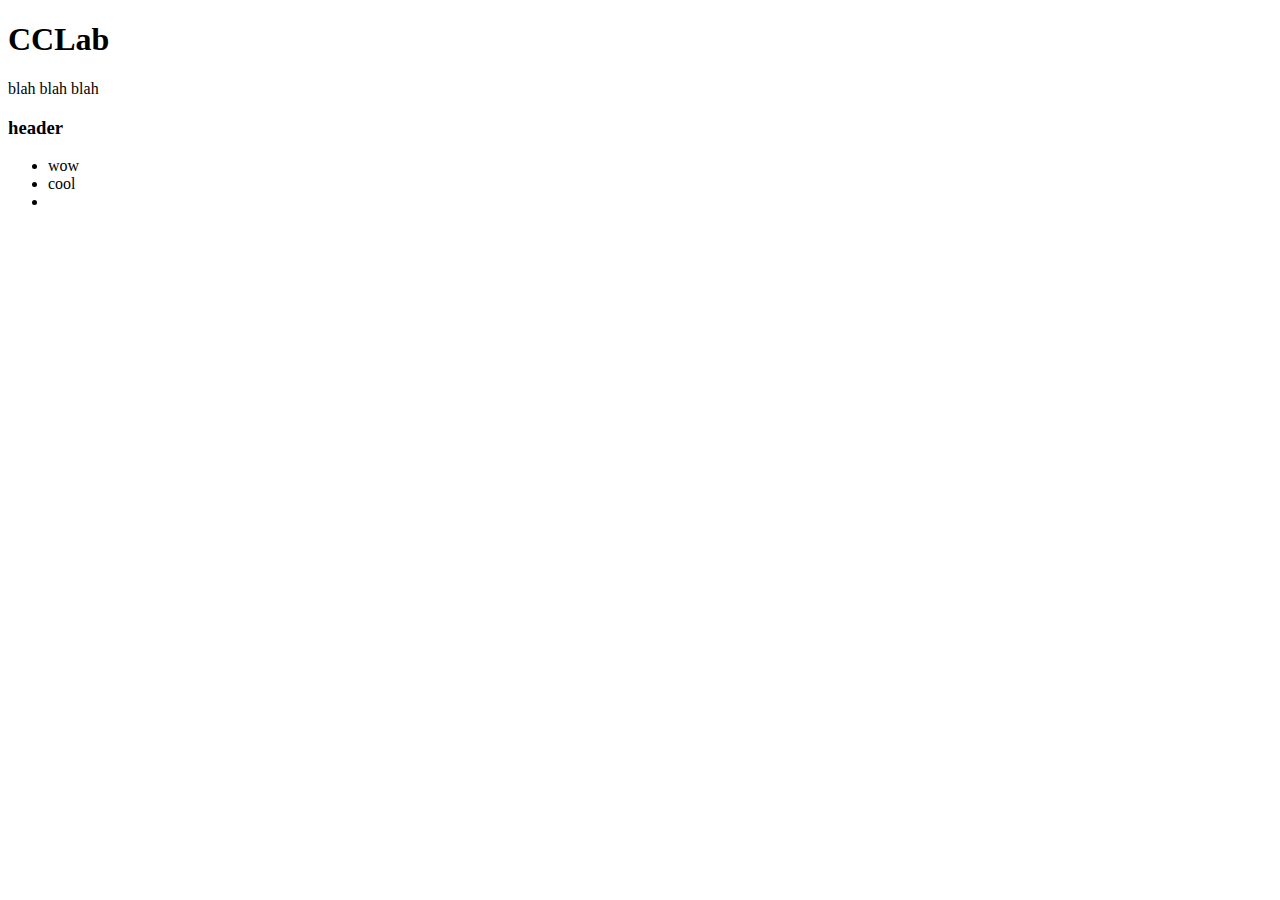
<file: index.html>
<!DOCTYPE html>
<html lang="en">

<head>
    <meta charset="UTF-8">
    <meta http-equiv="X-UA-Compatible" content="IE=edge">
    <meta name="viewport" content="width=device-width, initial-scale=1.0">
    <title>CCLab</title>
</head>

<body>
    <h1>CCLab</h1>
    <p>blah blah blah</p>
    <h3>header</h3>
    <ul>
        <li>wow</li>
        <li>cool</li>
        <li></li>
    </ul>

</body>

</html>
</file>
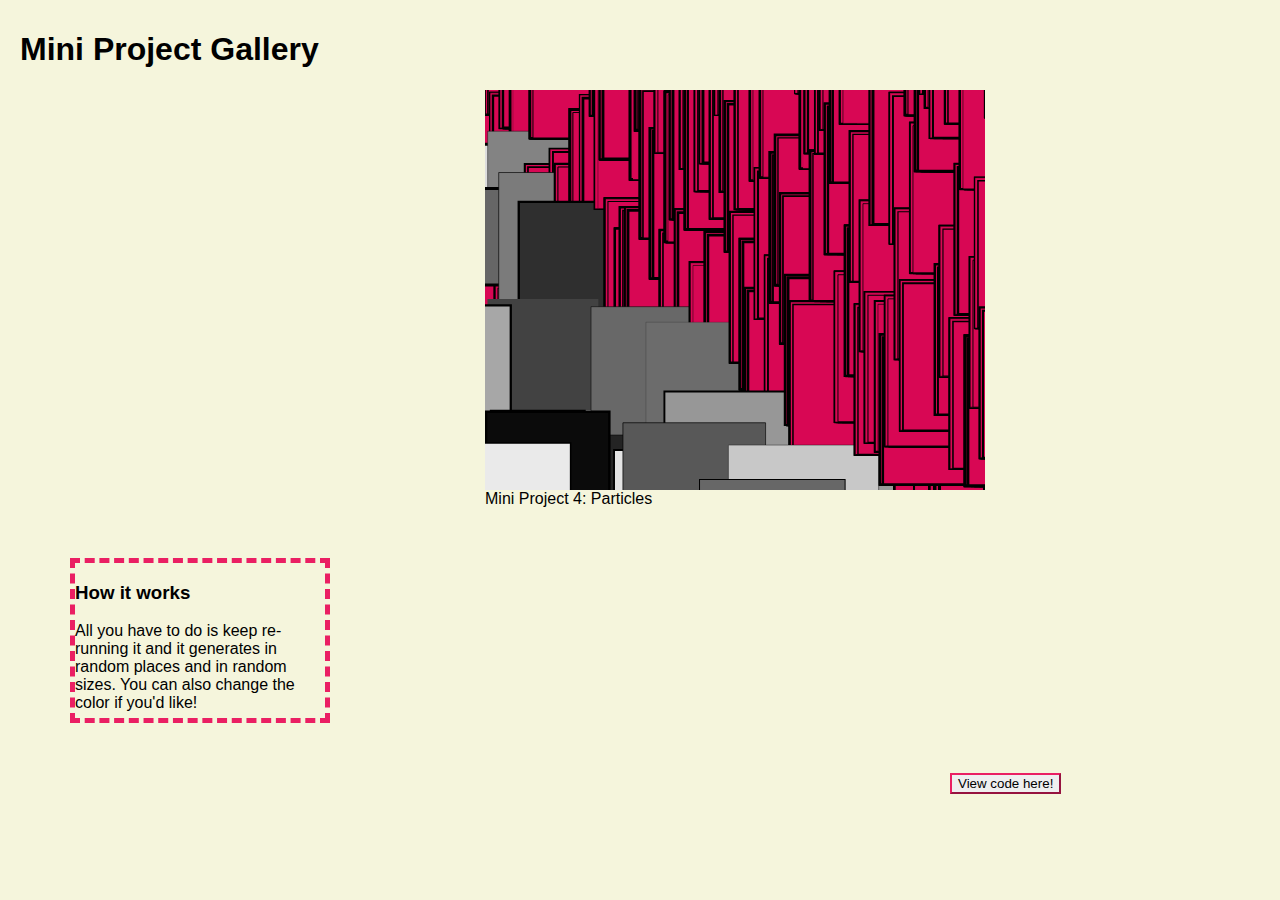
<file: 11r-sketch-gallery-page/index.html>
<!DOCTYPE html>
<html lang="en">

<head>
  <meta charset="utf-8" />
  <meta name="viewport" content="width=device-width, initial-scale=1.0">

  <title>CCLab Project Gallery</title>

  <link rel="stylesheet" type="text/css" href="style.css">

  <script src="libraries/p5.min.js"></script>
  <!-- Uncomment the line below if you use audio. -->
  <!-- <script src="libraries/p5.sound.min.js"></script> -->
</head>

<body>

  <h1>Mini Project Gallery</h1>

  <!-- the following div will contain the p5 canvas. -->
  <div id="canvasContainer"></div>

  <p1>Mini Project 4: Particles</p1>

  <div class="box">
    <h3 class="text-title">How it works</h3>
    <p class="text-dsc">
      All you have to do is keep re-running it and it generates in random places and in random sizes. You can also
      change
      the color if you'd like!
    </p>
  </div>

  <button onclick="buttonClicked()">View code here!</button>
  <!-- the script tag below should always be at the bottom, right before the closing body tag -->
  <script src="script.js"></script>
  <script src="sketch.js"></script>
</body>

</html>
</file>
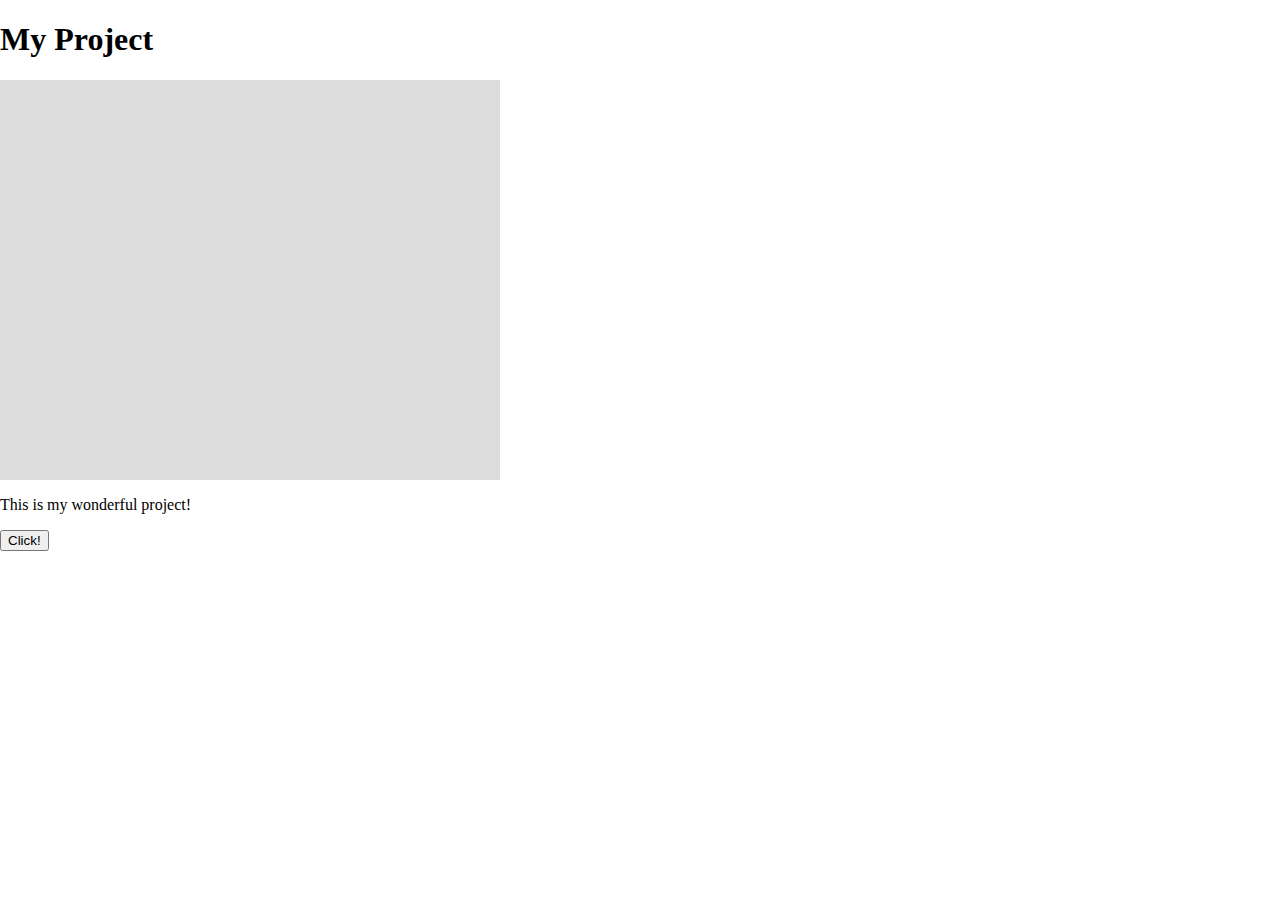
<file: _blank-template copy/index.html>
<!DOCTYPE html>
<html lang="en">

<head>
  <meta charset="utf-8" />
  <meta name="viewport" content="width=device-width, initial-scale=1.0">

  <title>CCLab Project</title>

  <link rel="stylesheet" type="text/css" href="style.css">

  <script src="libraries/p5.min.js"></script>
  <!-- Uncomment the line below if you use audio. -->
  <!-- <script src="libraries/p5.sound.min.js"></script> -->
</head>

<body>

  <h1>My Project</h1>

  <!-- the following div will contain the p5 canvas. -->
  <div id="canvasContainer"></div>

  <p>This is my wonderful project!</p>
  <button onclick="buttonClicked()">Click!</button>

  <!-- the script tag below should always be at the bottom, right before the closing body tag -->
  <script src="sketch.js"></script>
</body>

</html>
</file>
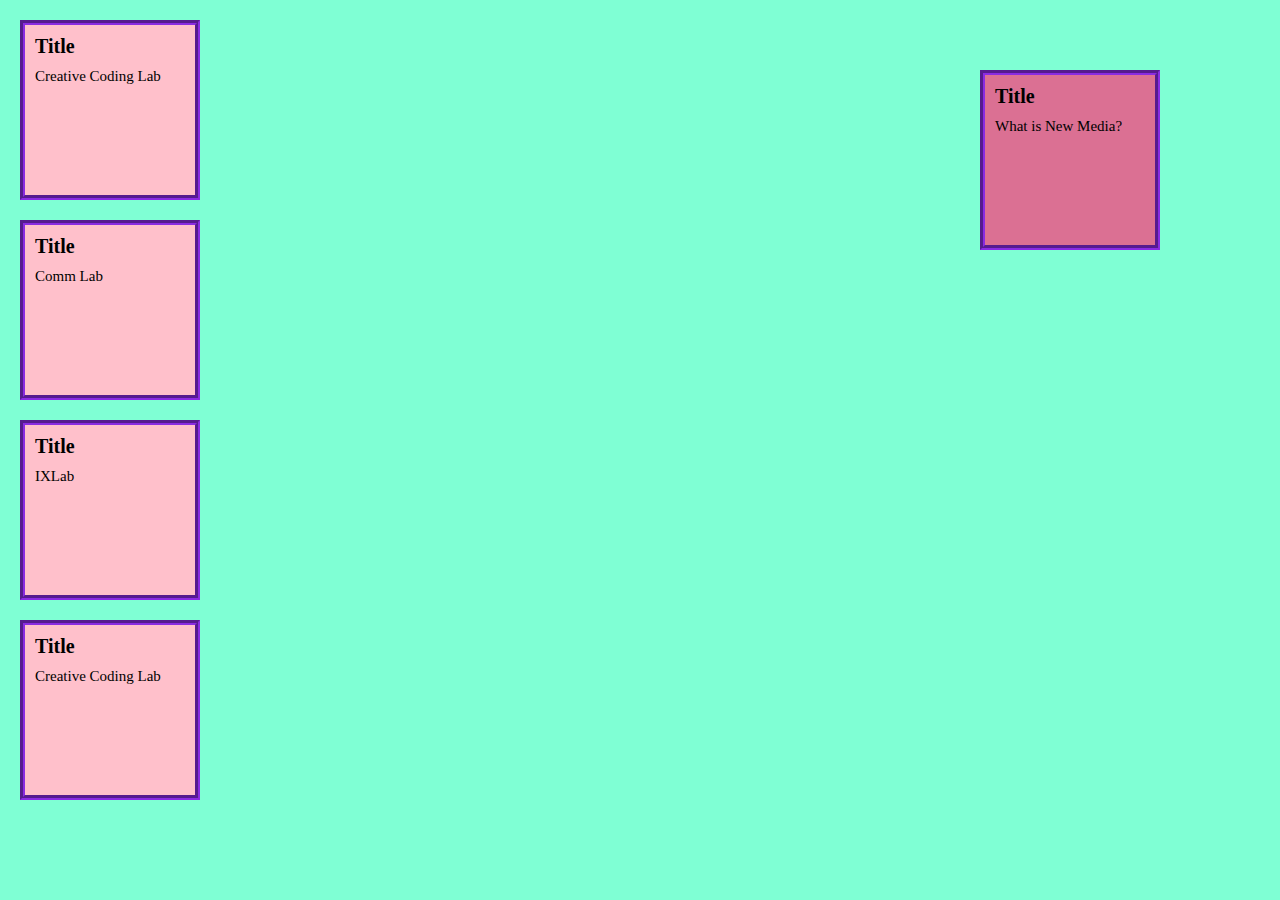
<file: css-box-model/index.html>
<!DOCTYPE html>
<html lang="en">

<head>
    <meta charset="UTF-8">
    <meta http-equiv="X-UA-Compatible" content="IE=edge">
    <meta name="viewport" content="width=device-width, initial-scale=1.0">
    <title>CCLab CSS Box Model</title>
    <link rel="stylesheet" href="css/style.css">
</head>

<body>
    <div class="box">
        <h3 class="text-title">Title</h3>
        <p class="text-dsc">
            Creative Coding Lab
        </p>
    </div>

    <div class="box">
        <h3 class="text-title">Title</h3>
        <p class="text-dsc">
            Comm Lab
        </p>
    </div>

    <div class="box">
        <h3 class="text-title">Title</h3>
        <p class="text-dsc">
            IXLab
        </p>
    </div>

    <div class="box" id="special-box">
        <h3 class="text-title">Title</h3>
        <p class="text-dsc">
            What is New Media?
        </p>
    </div>

    <div class="box">
        <h3 class="text-title">Title</h3>
        <p class="text-dsc">
            Creative Coding Lab
        </p>
    </div>

</body>

</html>
</file>
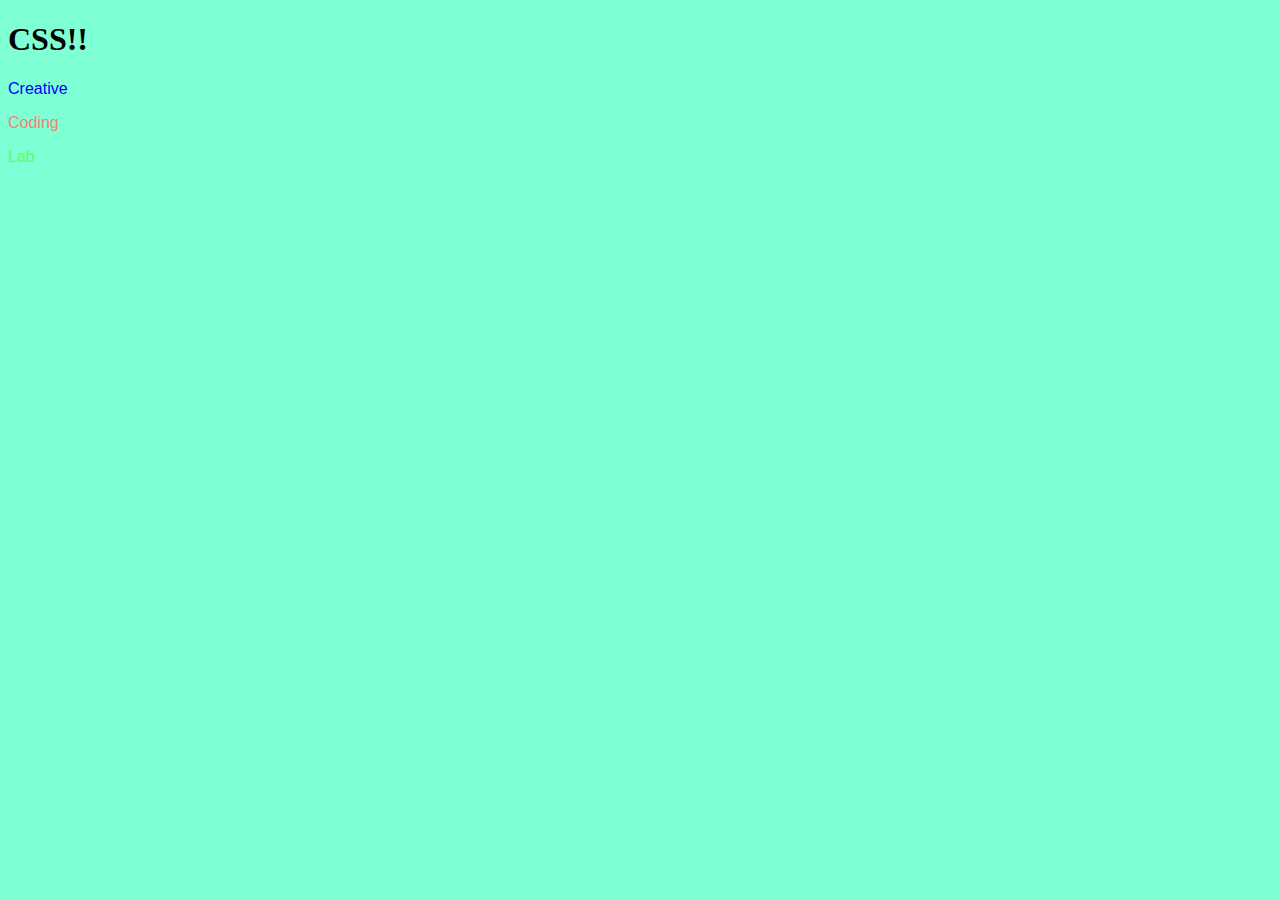
<file: css/index.html>
<!DOCTYPE html>
<html lang="en">

<head>
    <meta charset="UTF-8">
    <meta http-equiv="X-UA-Compatible" content="IE=edge">
    <meta name="viewport" content="width=device-width, initial-scale=1.0">
    <link rel="stylesheet" href="style.css">
    <title>Document</title>


</head>

<body>
    <h1>CSS!!</h1>
    <p class="deco1">Creative</p>
    <p class="deco2">Coding</p>
    <p class="deco3">Lab</p>
</body>

</html>
</file>
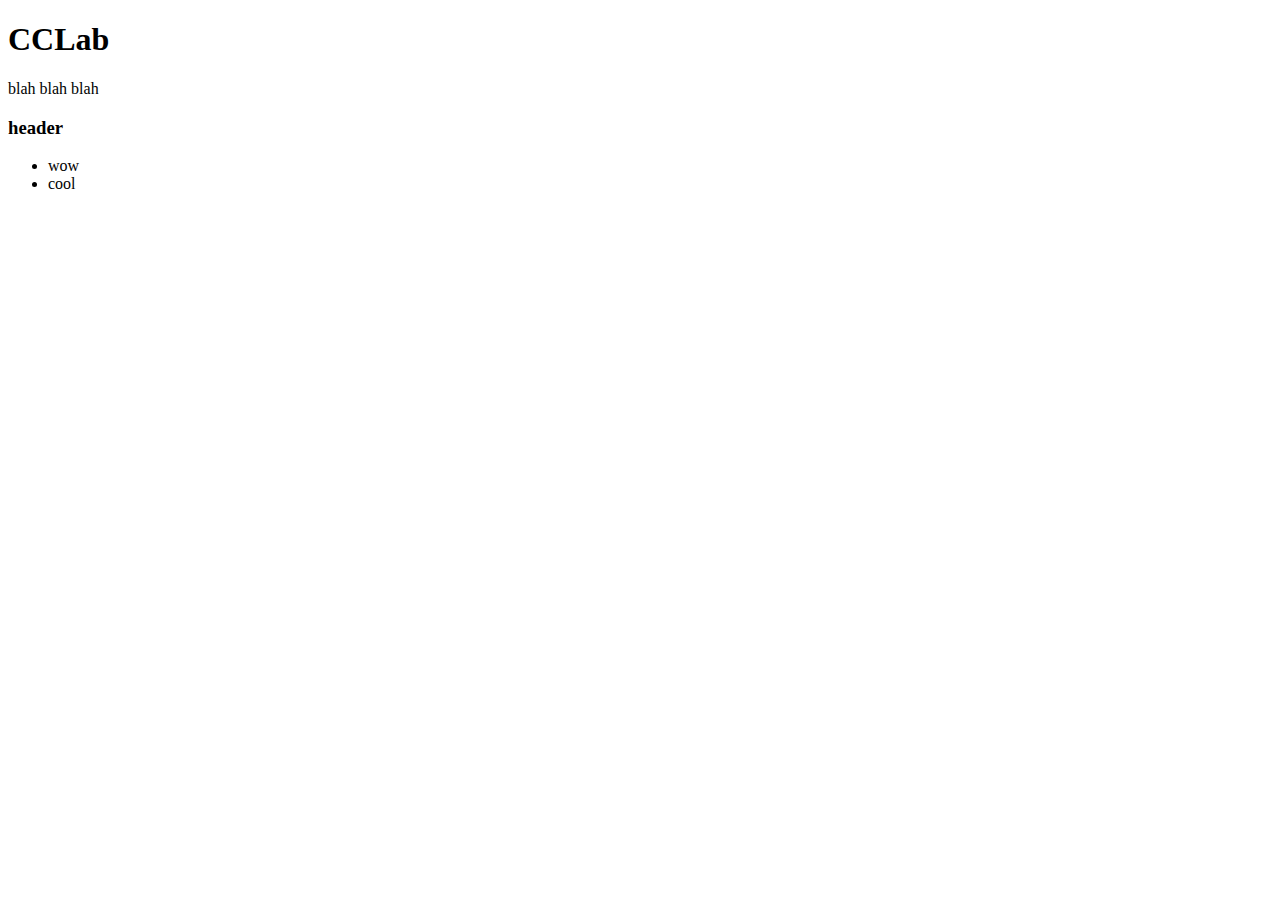
<file: html/index.html>
<!DOCTYPE html>
<html lang="en">

<head>
    <meta charset="UTF-8">
    <meta http-equiv="X-UA-Compatible" content="IE=edge">
    <meta name="viewport" content="width=device-width, initial-scale=1.0">
    <title>CCLab</title>
</head>

<body>
    <h1>CCLab</h1>
    <p>blah blah blah</p>
    <h3>header</h3>
    <ul>
        <li>wow</li>
        <li>cool</li>
    </ul>

</body>

</html>
</file>
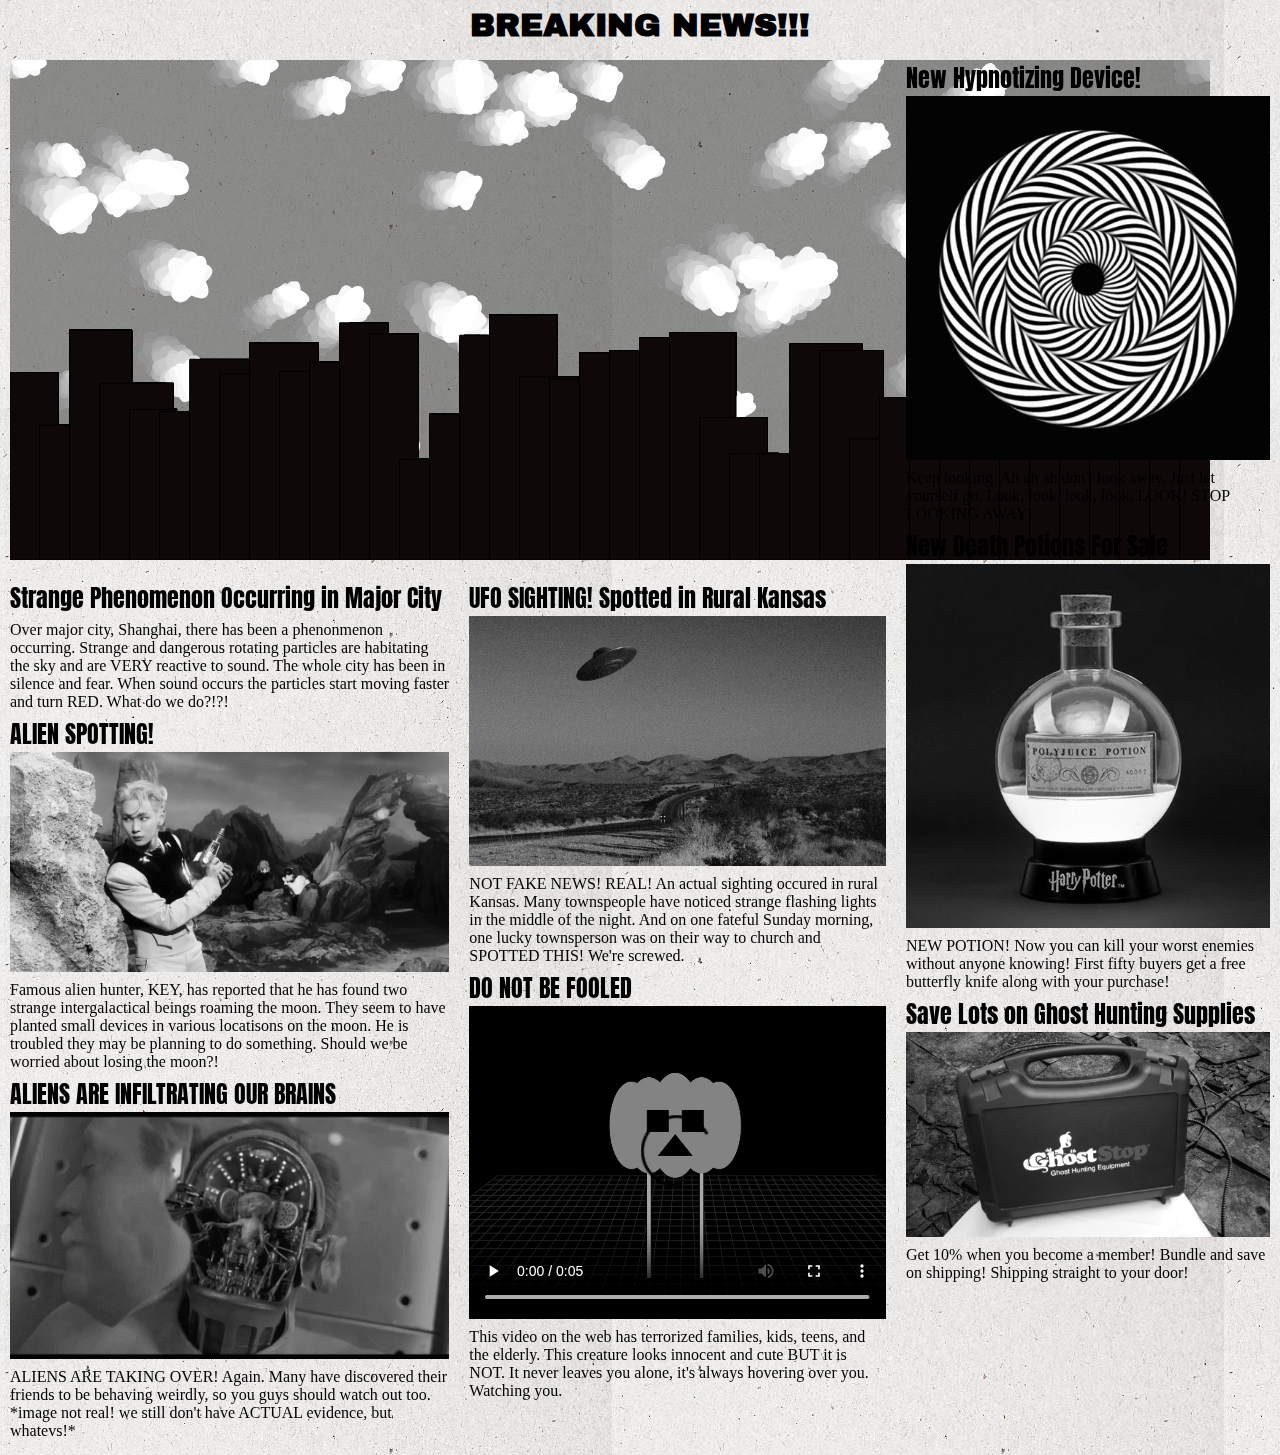
<file: project-b/index.html>
<!DOCTYPE html>
<html lang="en">

<head>
    <meta charset="UTF-8">
    <!-- <meta http-equiv="X-UA-Compatible" content="IE=edge"> -->

    <meta name="viewport" content="width=device-width, initial-scale=1.0">
    <link href="https://fonts.googleapis.com/css2?family=Cinzel:wght@800&display=swap" rel="stylesheet">
    <link href="https://fonts.googleapis.com/css2?family=Archivo+Black&family=Cinzel:wght@800&display=swap"
        rel="stylesheet">
    <link href="https://fonts.googleapis.com/css2?family=Anton&display=swap" rel="stylesheet">
    <style>
        body {
            background-image: url('assets/text-paper.jpeg');
        }
    </style>
    <link rel="stylesheet" type="text/css" href="style.css">
    <script src="library/p5.min.js"></script>
    <script src="library/p5.sound.min.js"></script>
    <title>Most Reliable News On The Planet</title>
</head>

<body>
    <div class="div-header">
        <h1>BREAKING NEWS!!!</h1>
    </div>

    <div class="div-content">
        <div class="div-left">
            <div class="box" id="canvasContainer">
            </div>
            <div class="div-left-bottom">
                <div class="box">
                    <p1>Strange Phenomenon Occurring in Major City</p1>
                    <p>Over major city, Shanghai, there has been a phenonmenon occurring. Strange and dangerous rotating
                        particles are habitating the sky and are VERY reactive to sound. The whole city has been in
                        silence and fear. When sound occurs the particles start moving faster and turn RED. What do we
                        do?!?!</p>
                    <p1>ALIEN SPOTTING!</p1>
                    <img src="assets/bad_love2.jpeg" alt="Image">
                    <p>Famous alien hunter, KEY, has reported that he has found two strange intergalactical beings
                        roaming the moon. They seem to have planted small devices in various locatisons on the moon. He
                        is troubled they may be planning to do something. Should we be worried about losing the moon?!
                    </p>
                    <p1>ALIENS ARE INFILTRATING OUR BRAINS</p1>
                    <img src="assets/men-in-black.gif" alt="gif">
                    <p>ALIENS ARE TAKING OVER! Again. Many have discovered their friends to be behaving weirdly, so you
                        guys should watch out too.
                        *image not real! we still don't have ACTUAL evidence, but whatevs!*</p>
                </div>
                <div class="box">
                    <p1>UFO SIGHTING! Spotted in Rural Kansas</p1>
                    <img src="assets/ufo_spotting.jpg" alt="Image">
                    <p>NOT FAKE NEWS! REAL! An actual sighting occured in rural Kansas. Many townspeople have noticed
                        strange flashing lights in the middle of the night. And on one fateful Sunday morning, one lucky
                        townsperson was on their way to church and SPOTTED THIS! We're screwed.</p>
                    <p1>DO NOT BE FOOLED</p1>
                    <video width="320" height="240" controls loop>
                        <source src="assets/pumpkin.mp4" type="video/mp4">
                        Your browser does not support the video tag.
                    </video>
                    <p>This video on the web has terrorized families, kids, teens, and the elderly. This creature looks
                        innocent and cute BUT it is NOT. It
                        never leaves you alone, it's always hovering over you. Watching you. </p>
                </div>
            </div>
        </div>

        <div class="div-right">
            <div class="box">
                <p1>New Hypnotizing Device!</p1>
                <img src="assets/optical-illusion.gif" alt="gif">
                <p>Keep looking. Ah ah ah don't look away. Just let yourself go. Look, look, look, look, LOOK! STOP
                    LOOKING AWAY!</p>
                <p1>New Death Potions For Sale</p1>
                <img src="assets/potion_ad.jpeg" alt="Image">
                <p>NEW POTION! Now you can kill your worst enemies without anyone knowing! First fifty buyers get a free
                    butterfly knife along with your purchase!</p>
                <p1>Save Lots on Ghost Hunting Supplies</p1>
                <img src="assets/ghost-supplies.png" alt="Image">
                <p>Get 10% when you become a member! Bundle and save on shipping! Shipping straight to your door!</p>

            </div>
        </div>
    </div>


    <script src="sketch.js"></script>
    <!-- <div class="div-footer"> -->
    <!-- <script src="script.js"></script> -->

</body>

</html>
</file>
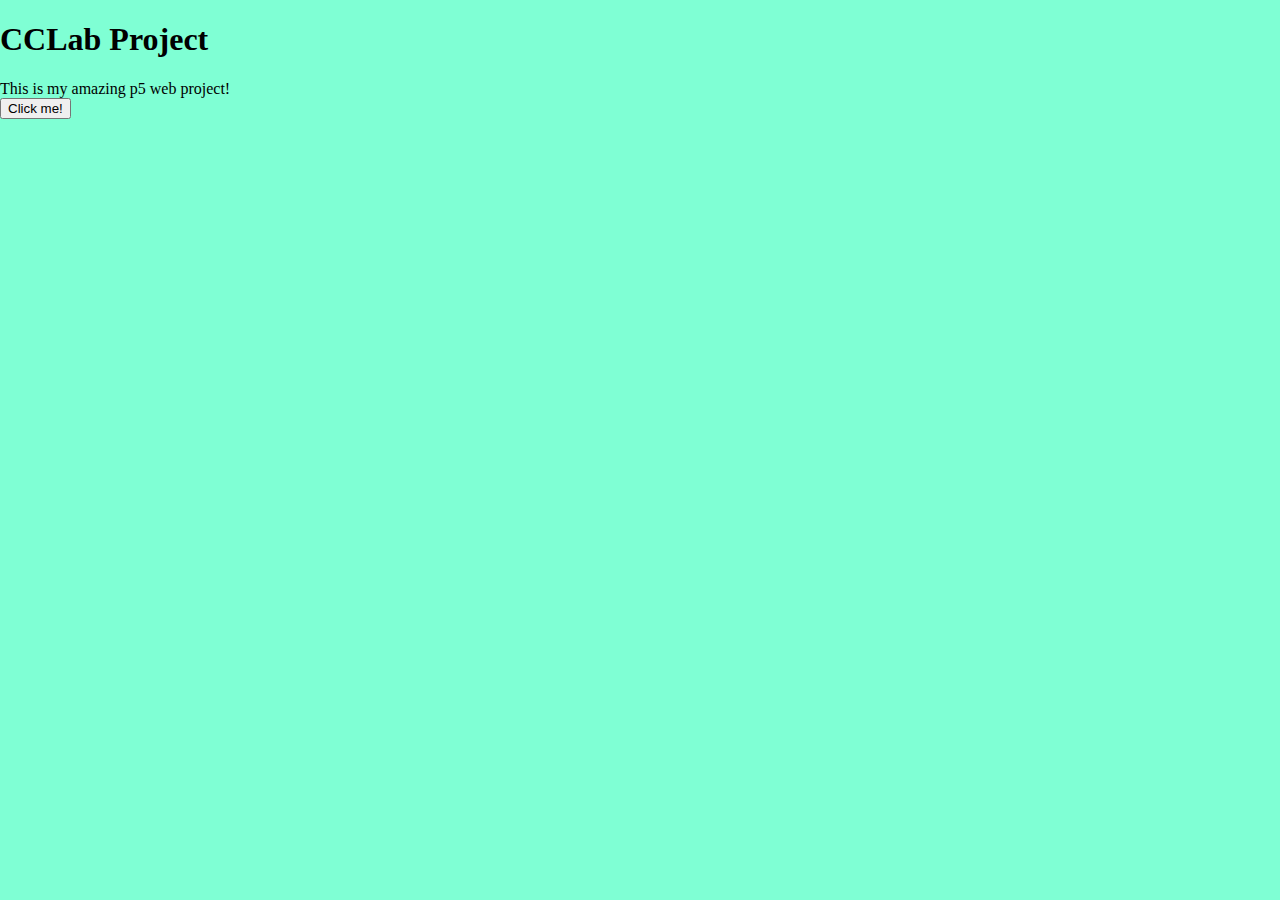
<file: w11-1-adding-p5/index.html>
<!DOCTYPE html>
<html lang="en">

<head>
  <meta charset="UTF-8">
  <meta http-equiv="X-UA-Compatible" content="IE=edge">
  <meta name="viewport" content="width=device-width, initial-scale=1.0">

  <title>Document</title>
  <link rel="stylesheet" href="style.css">

</head>

<body>
  <h1>CCLab Project</h1>

  <p>This is my amazing p5 web project!</p>

  <button onclick="buttonClicked()">Click me!</button>

  <script src="script.js"></script>
</body>

</html>
</file>
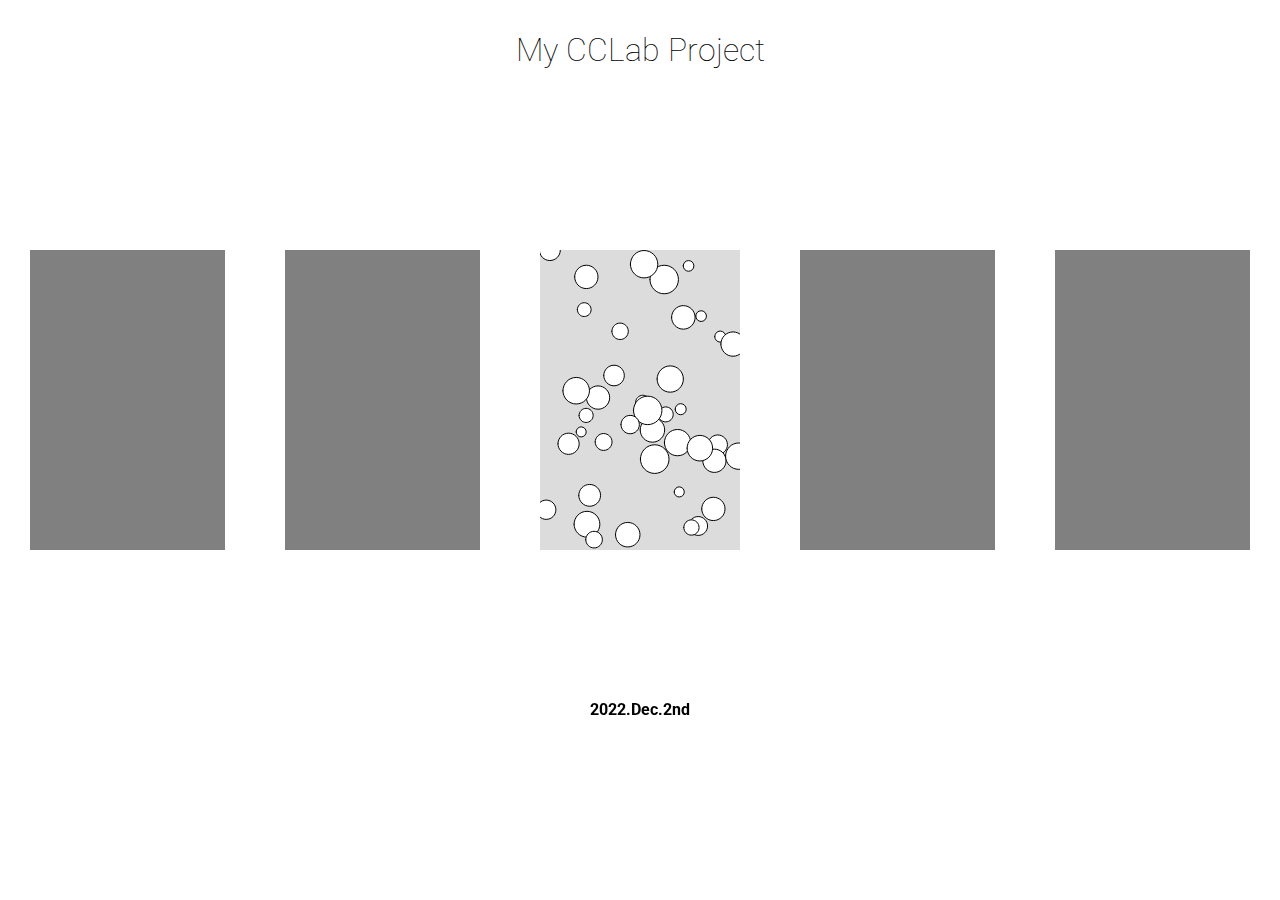
<file: w12-web-review/index.html>
<!DOCTYPE html>
<html lang="en">

<head>
  <meta charset="utf-8" />
  <meta name="viewport" content="width=device-width, initial-scale=1.0">

  <title>CCLab Project</title>

  <link rel="preconnect" href="https://fonts.googleapis.com">
  <link rel="preconnect" href="https://fonts.gstatic.com" crossorigin>
  <link href="https://fonts.googleapis.com/css2?family=Roboto:wght@100;700&display=swap" rel="stylesheet">
  <link rel="stylesheet" type="text/css" href="css/style.css">

  <script src="libraries/p5.min.js"></script>
  <script src="libraries/p5.sound.min.js"></script>
</head>

<body>

  <div class="div-header">
    <h1>My CCLab Project</h1>
  </div>

  <div class="div-content">
    <div class="box"></div>
    <div class="box"></div>
    <div class="box" id="canvasContainer"></div>
    <div class="box"></div>
    <div class="box"></div>
  </div>

  <div class="div-footer">
    <p>2022.Dec.2nd</p>
  </div>

  <!-- the script tag below should always be at the bottom, right before the closing body tag -->
  <script src="sketch.js"></script>
</body>

</html>
</file>
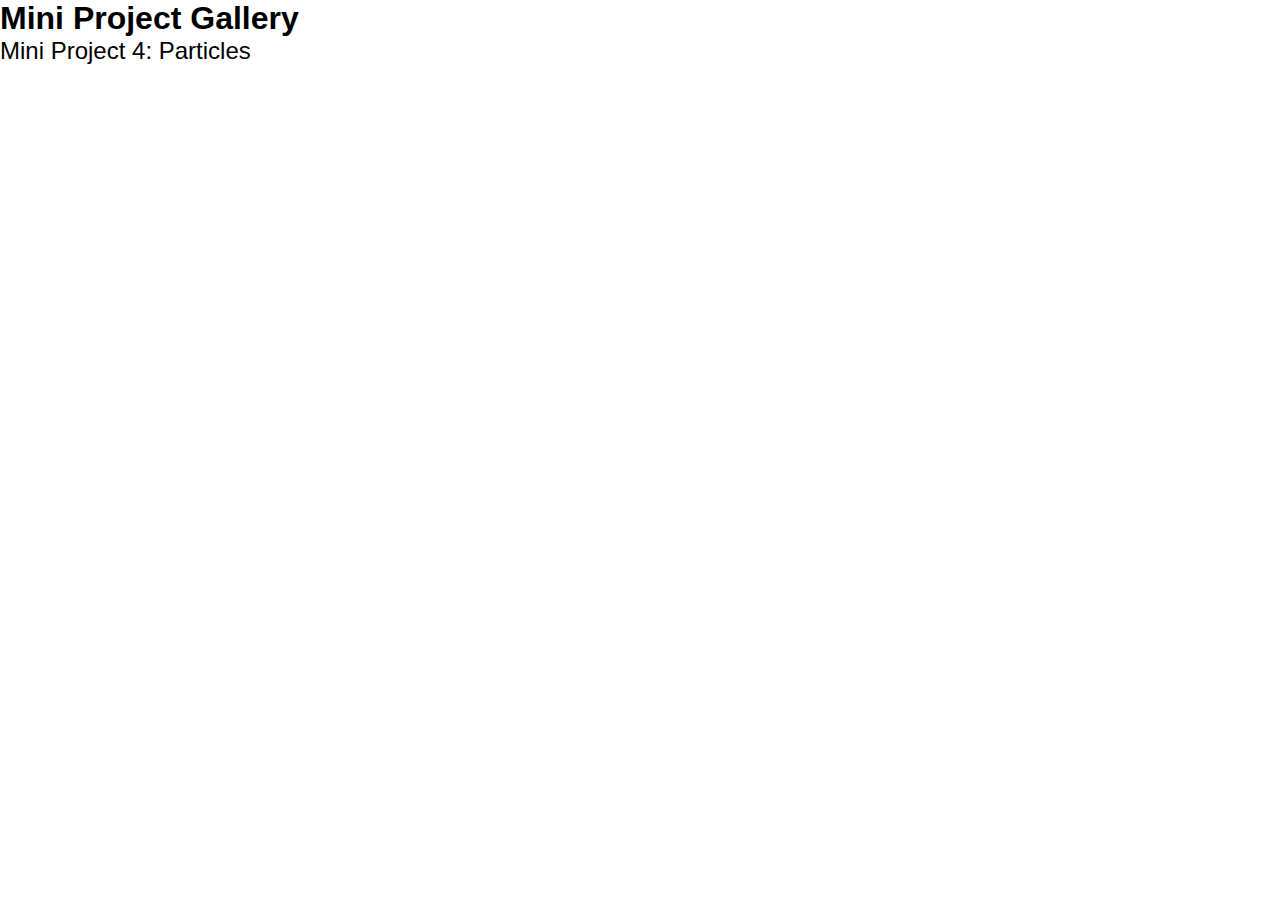
<file: project-b/index1.html>
<!DOCTYPE html>
<html lang="en">

<head>
    <meta charset="utf-8" />
    <meta name="viewport" content="width=device-width, initial-scale=1.0">

    <title>CCLab Project Gallery</title>

    <link rel="stylesheet" type="text/css" href="style.css">

    <script src="library/p5.min.js"></script>
    <!-- Uncomment the line below if you use audio. -->
    <!-- <script src="libraries/p5.sound.min.js"></script> -->
</head>

<body>

    <h1>Mini Project Gallery</h1>

    <!-- the following div will contain the p5 canvas. -->
    <div id="myContainer"></div>

    <p1>Mini Project 4: Particles</p1>

    <!-- <div class="box">
        <h3 class="text-title">How it works</h3>
        <p class="text-dsc">
            All you have to do is keep re-running it and it generates in random places and in random sizes. You can also
            change
            the color if you'd like!
        </p>
    </div> -->

    <!-- <button onclick="buttonClicked()">View code here!</button> -->
    <!-- the script tag below should always be at the bottom, right before the closing body tag -->
    <script src="script.js"></script>
    <script src="sketch.js"></script>
</body>

</html>
</file>
<file: 11r-sketch-gallery-page/style.css>
html,
body {
  margin: 10px;
  padding: 0;
  background-color: beige;
}

h1 {
  font-family: Impact, Haettenschweiler, 'Arial Narrow Bold', sans-serif;
}

p1 {
  font-family: 'Lucida Sans', 'Lucida Sans Regular', 'Lucida Grande', 'Lucida Sans Unicode', Geneva, Verdana, sans-serif;
  padding-left: 465px;
}

canvas {
  display: block;
  padding-left: 465px;
}

.box {
  width: 250px;
  height: 150px;
  margin: 50px;
  padding-bottom: 5px;
  border-width: 5px;
  border-color: rgb(234, 31, 99);
  border-style: dashed;
  font-family: 'Lucida Sans', 'Lucida Sans Regular', 'Lucida Grande', 'Lucida Sans Unicode', Geneva, Verdana, sans-serif;
}

button {
  margin-left: 75%;
  margin-bottom: 50px;
  border-color: rgb(234, 31, 99);
  border-width: 2px;
}
</file>
<file: _blank-template copy/style.css>
html, body {
  margin: 0;
  padding: 0;
}

canvas {
  display: block;
}
</file>
<file: css-box-model/css/style.css>
body {
    background-color: aquamarine;
}

.box {
    background-color: pink;
    width: 150px;
    height: 150px;
    margin: 20px;
    padding: 10px;
    /* font-family: Georgia, 'Times New Roman', Times, serif;
    border: 1px solid blueviolet;*/
    border-width: 5px;
    border-style: groove;
    border-color: blueviolet;
}

#special-box {
    background-color: palevioletred;
    position: absolute;
    right: 100px;
    top: 50px;
}

.text-title {
    font-size: 20px;
    margin-bottom: 10px;
}

.text-dsc {
    font-size: 15px;
}

body,
h3,
p {
    margin: 0;
}
</file>
<file: css/style.css>
body {
    background: aquamarine;
}

p {
    font-family: Verdana, Geneva, Tahoma, sans-serif;
}

.deco1 {
    color: blue;
}

.deco2 {
    color: salmon;
}

.deco3 {
    color: rgb(100, 250, 100);
}
</file>
<file: project-b/style.css>
body {
    margin: 0;
    padding: 0;
    /* background-color: blanchedalmond; */

}

html,
body {
    height: 100%;
    font-family: 'Roboto', sans-serif;
}

html,
body,
h1,
p {
    margin: 0;
    padding: 0;
}

h1 {
    font-weight: bold;
    font-family: 'Archivo Black', sans-serif;
}

p1 {
    font-family: 'Anton', sans-serif;
    font-weight: lighter;
    font-size: x-large;
    padding-top: 5px;
    padding-bottom: 5px;
}


p {
    font-family: 'Times New Roman', Times, serif;
    padding-top: 5px;
    padding-bottom: 5px;
}


canvas {
    display: block;
}

/* #canvasContainer {
    
} */

.div-header {
    /* background-color: aqua; */
    height: 50px;
    text-align: center;

    display: flex;
    justify-content: center;
    align-items: center;
}

.div-content {
    /* background-color: blueviolet; */
    height: 600px;

    display: flex;
    /* justify-content: center; */
    /* align-items: center; */
}

.div-left {
    /* background-color: greenyellow; */
    width: 70%;
}

.div-right {
    /* background-color: gold; */
    width: 30%;
}

#canvasContainer {
    /* background-color: white; */
    width: 100%;
    height: auto;
}

.box {
    padding: 10px;
}

.div-left-bottom {
    display: flex;
}

img {
    width: 100%;
    height: auto;
    filter: grayscale()
}

video {
    width: 100%;
    height: auto;
    filter: grayscale();
}
</file>
<file: w11-1-adding-p5/style.css>
body, p {
  margin: 0;
  background-color: aquamarine;
}
</file>
<file: w12-web-review/css/style.css>
html, body {
  height: 100%; /* to use % values on height */
  font-family: 'Roboto', sans-serif; 
}

/* to remove the default margins and paddings */
html, body, h1, p {
  margin: 0;
  padding: 0;
}

h1 {
  font-weight: lighter;
}
p {
  font-weight: bold;
}

canvas {
  display: block;
}

.div-header {
  /* background-color: aqua; */
  /* width: 100%; */
  height: 100px;
  text-align: center;

  display: flex;
  justify-content: center;
  align-items: center;
}

.div-footer {
  /* background-color: plum; */
  height: 10%;
  
  text-align: center;
}

.div-content {
  /* background-color: yellowgreen; */
  height: 600px;

  display: flex;
  justify-content: center;
  align-items: center;

}

.box {
  background-color: gray;
  width: 200px;
  height: 300px;
  margin: 30px;
}


/* to locate the canvas at the center of the page */
/* use one of the two options, calc() and transform  */
/*
#canvasContainer {
  width: 500px;
  height: 400px;

  position: absolute;
  left: calc(50% - 250px);
  top: calc(50% - 200px);
  
  left: 50%;
  top: 50%;
  transform: translate(-50%, -50%);
}
*/
</file>
